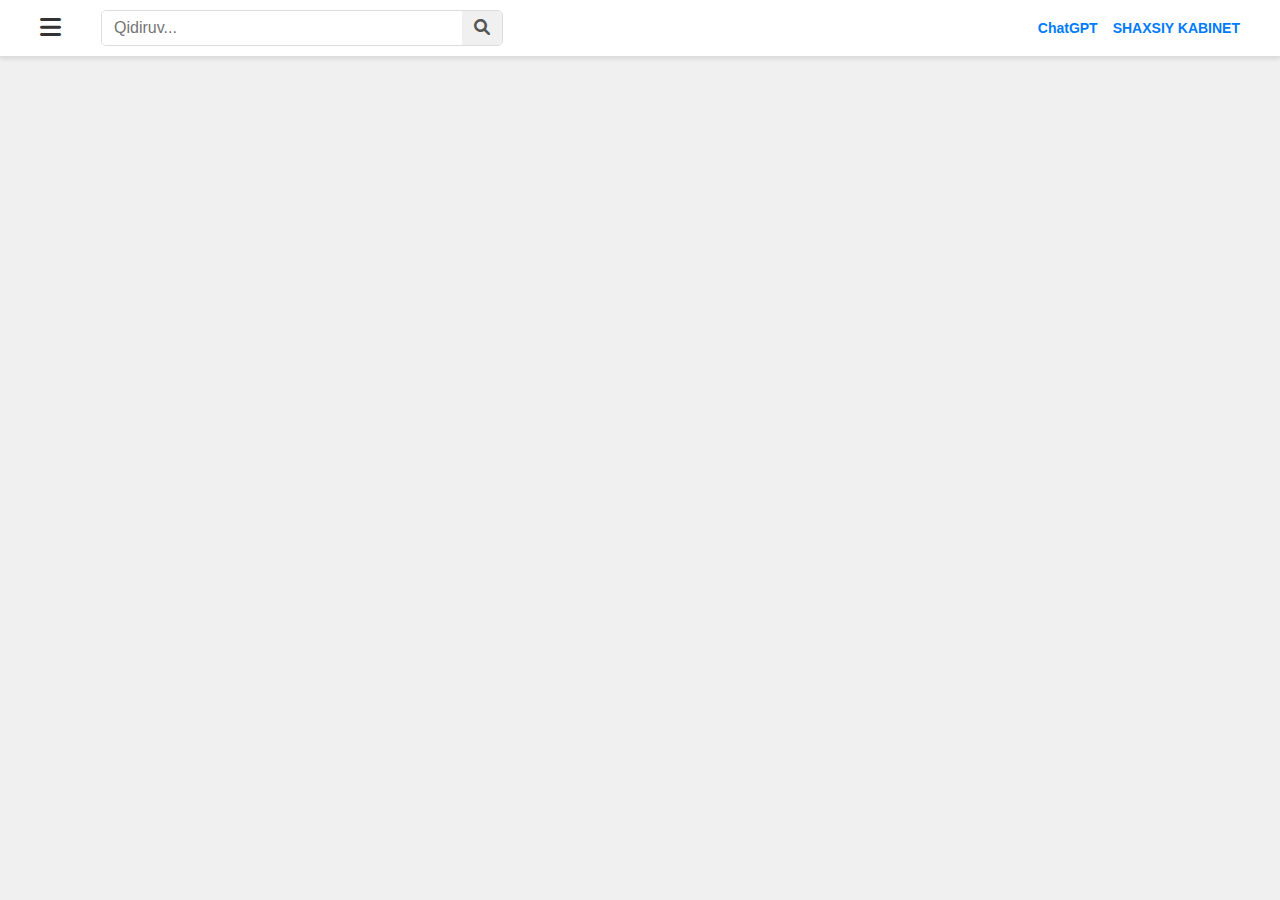
<file: index.html>
<!DOCTYPE html>
<html lang="en">
<head>
    <meta charset="UTF-8">
    <meta name="viewport" content="width=device-width, initial-scale=1.0">
    <title>Document</title>
</head>
<body>
       <link rel="stylesheet" href="style.css">
    <link rel="stylesheet" href="https://cdnjs.cloudflare.com/ajax/libs/font-awesome/6.0.0-beta3/css/all.min.css">
</head>
<body>
    <header class="main-header">
        <div class="header-content">
            <div class="menu-icon">
                <i class="fas fa-bars"></i>
            </div>
            <div class="logo">
                </div>
            <div class="search-bar">
                <input type="text" placeholder="Qidiruv...">
                <button><i class="fas fa-search"></i></button>
            </div>
            <nav class="nav-links">
                <a href="#">ChatGPT</a>
                <a href="#">SHAXSIY KABINET</a>
            </nav>
        </div>
    </header>

</body>
</html>
</file>
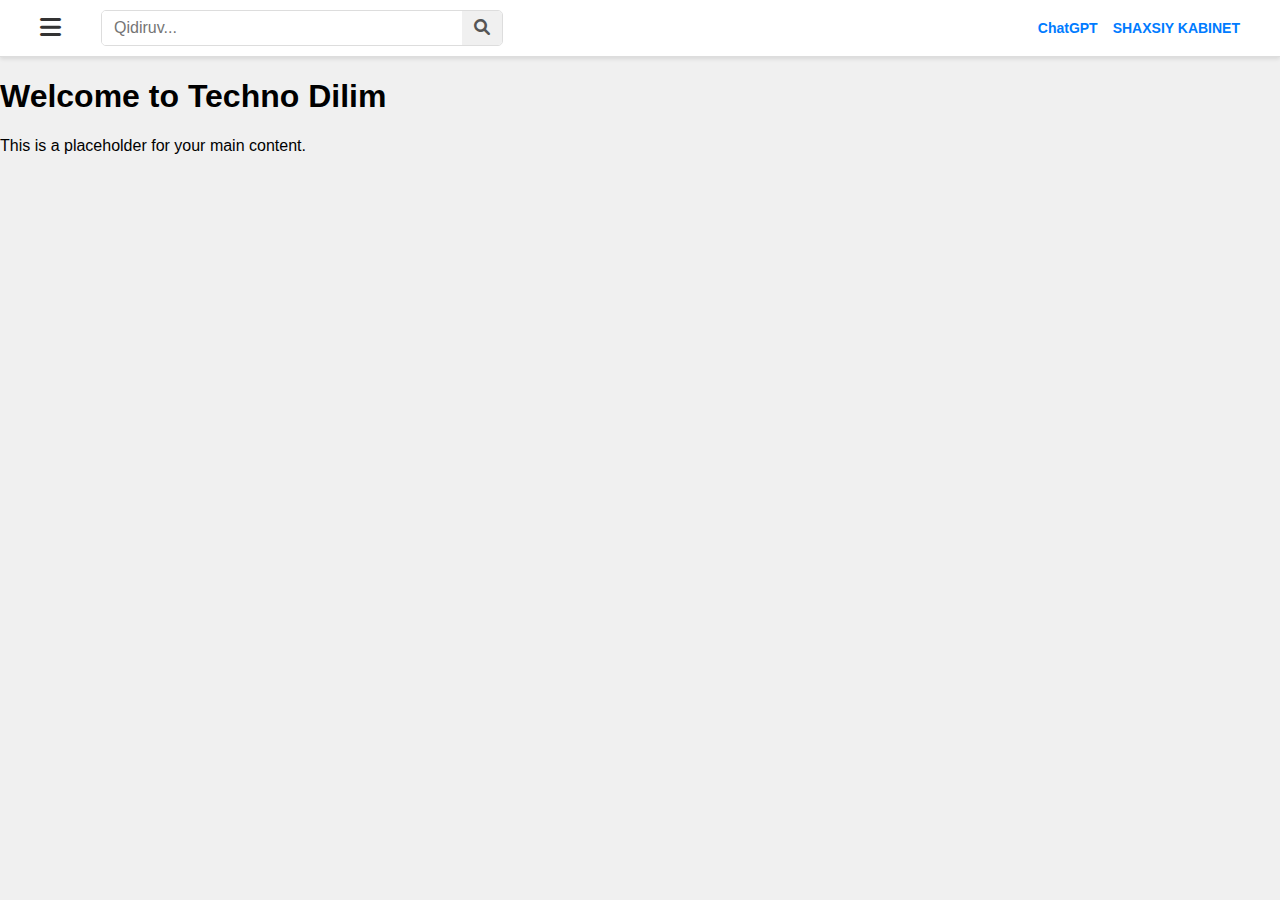
<file: qamar.html>
<!DOCTYPE html>
<html lang="en">
<head>
    <meta charset="UTF-8">
    <meta name="viewport" content="width=device-width, initial-scale=1.0">
    <title>Techno Dilim Header</title>
    <link rel="stylesheet" href="style.css">
    <link rel="stylesheet" href="https://cdnjs.cloudflare.com/ajax/libs/font-awesome/6.0.0-beta3/css/all.min.css">
</head>
<body>
    <header class="main-header">
        <div class="header-content">
            <div class="menu-icon">
                <i class="fas fa-bars"></i>
            </div>
            <div class="logo">
                </div>
            <div class="search-bar">
                <input type="text" placeholder="Qidiruv...">
                <button><i class="fas fa-search"></i></button>
            </div>
            <nav class="nav-links">
                <a href="#">ChatGPT</a>
                <a href="#">SHAXSIY KABINET</a>
            </nav>
        </div>
    </header>

    <main>
        <h1>Welcome to Techno Dilim</h1>
        <p>This is a placeholder for your main content.</p>
    </main>
</body>
</html>
</file>
<file: style.css>
body {
    margin: 0;
    font-family: Arial, sans-serif;
    background-color: #f0f0f0;
}

.main-header {
    background-color: #fff;
    border-bottom: 1px solid #ddd;
    padding: 10px 20px;
    box-shadow: 0 2px 4px rgba(0,0,0,0.1);
}

.header-content {
    display: flex;
    align-items: center;
    max-width: 1200px; /* Adjust as needed */
    margin: 0 auto;
    gap: 20px; /* Space between elements */
}

.menu-icon {
    font-size: 24px;
    cursor: pointer;
    color: #333;
}

.logo img {
    height: 40px; /* Adjust logo size */
}

.logo span {
    font-size: 24px;
    font-weight: bold;
    color: #e74c3c; /* Example color based on image */
}

.search-bar {
    display: flex;
    flex-grow: 1; /* Allows search bar to take available space */
    border: 1px solid #ddd;
    border-radius: 5px;
    overflow: hidden; /* To keep button and input aligned within border */
    max-width: 400px; /* Limit search bar width */
}

.search-bar input {
    border: none;
    padding: 8px 12px;
    width: 100%;
    outline: none;
    font-size: 16px;
}

.search-bar button {
    background-color: #f0f0f0;
    border: none;
    padding: 8px 12px;
    cursor: pointer;
    font-size: 16px;
    color: #555;
}

.search-bar button:hover {
    background-color: #e0e0e0;
}

.nav-links {
    margin-left: auto; /* Pushes nav links to the right */
    display: flex;
    gap: 15px;
}

.nav-links a {
    text-decoration: none;
    color: #007bff; /* Example link color */
    font-weight: bold;
    font-size: 14px;
    white-space: nowrap; /* Prevent wrapping for links */
}

.nav-links a:hover {
    text-decoration: underline;
}

/* Basic responsiveness (optional) */
@media (max-width: 768px) {
    .header-content {
        flex-wrap: wrap;
        justify-content: space-between;
    }
    .search-bar {
        order: 3; /* Move search bar to new line */
        width: 100%;
        margin-top: 10px;
        max-width: none;
    }
    .nav-links {
        order: 2; /* Adjust order */
        margin-left: 0;
    }
    .logo {
        order: 1;
    }
    .menu-icon {
        order: 0;
    }
}
</file>
